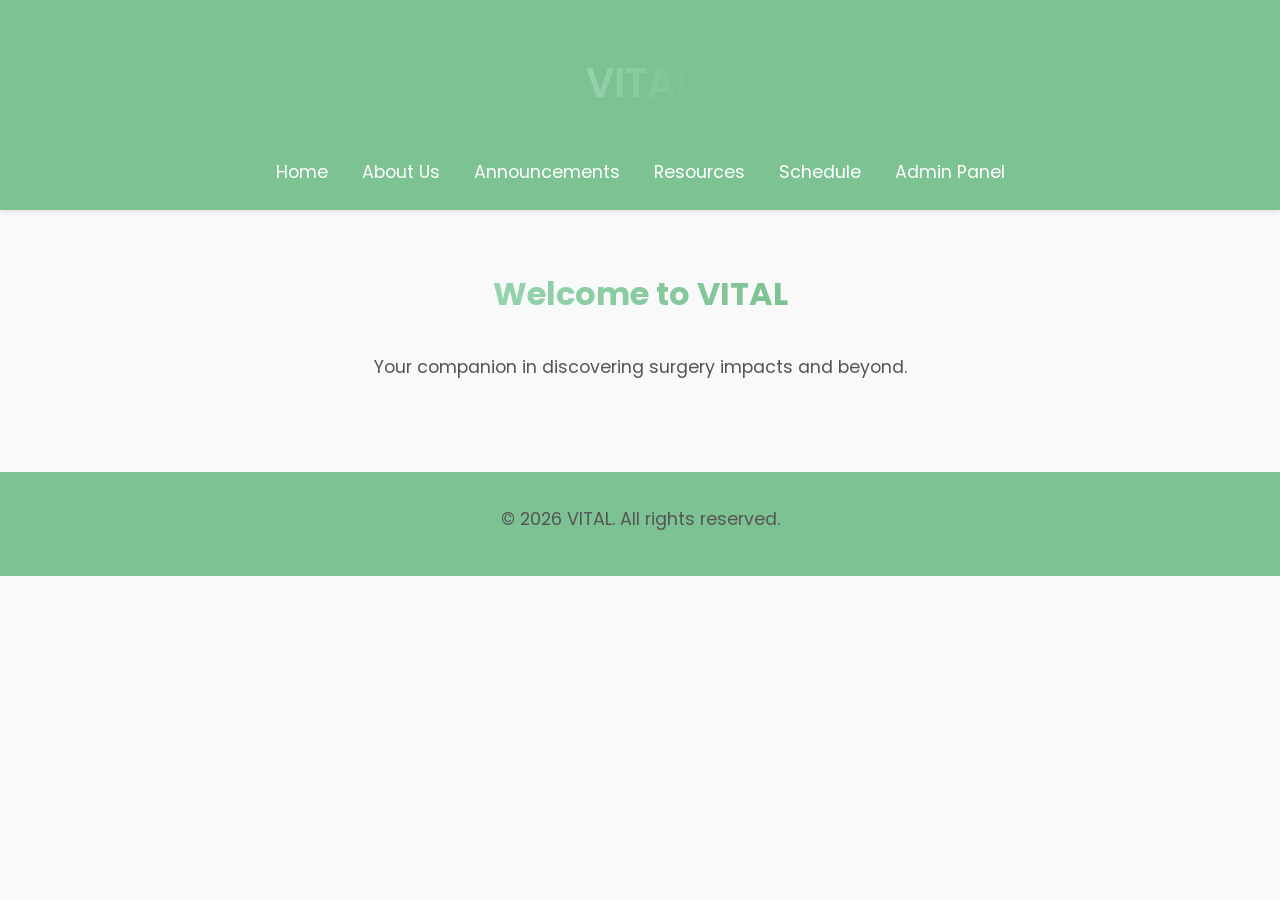
<file: index.html>
<!DOCTYPE html>
<html lang="en">
<head>
    <meta charset="UTF-8">
    <meta name="viewport" content="width=device-width, initial-scale=1.0">
    <title>VITAL - Home</title>
    <link rel="stylesheet" href="style.css">
</head>
<body>
    <header>
        <h1>VITAL</h1>
        <nav>
            <ul>
                <li><a href="index.html">Home</a></li>
                <li><a href="about.html">About Us</a></li>
                <li><a href="announcements.html">Announcements</a></li>
                <li><a href="resources.html">Resources</a></li>
                <li><a href="schedule.html">Schedule</a></li>
                <li><a href="admin.html">Admin Panel</a></li>
            </ul>
        </nav>
    </header>
    <main>
        <h2>Welcome to VITAL</h2>
        <p>Your companion in discovering surgery impacts and beyond.</p>
    </main>
    <footer>
        <p>&copy; 2026 VITAL. All rights reserved.</p>
    </footer>
</body>
</html>
</file>
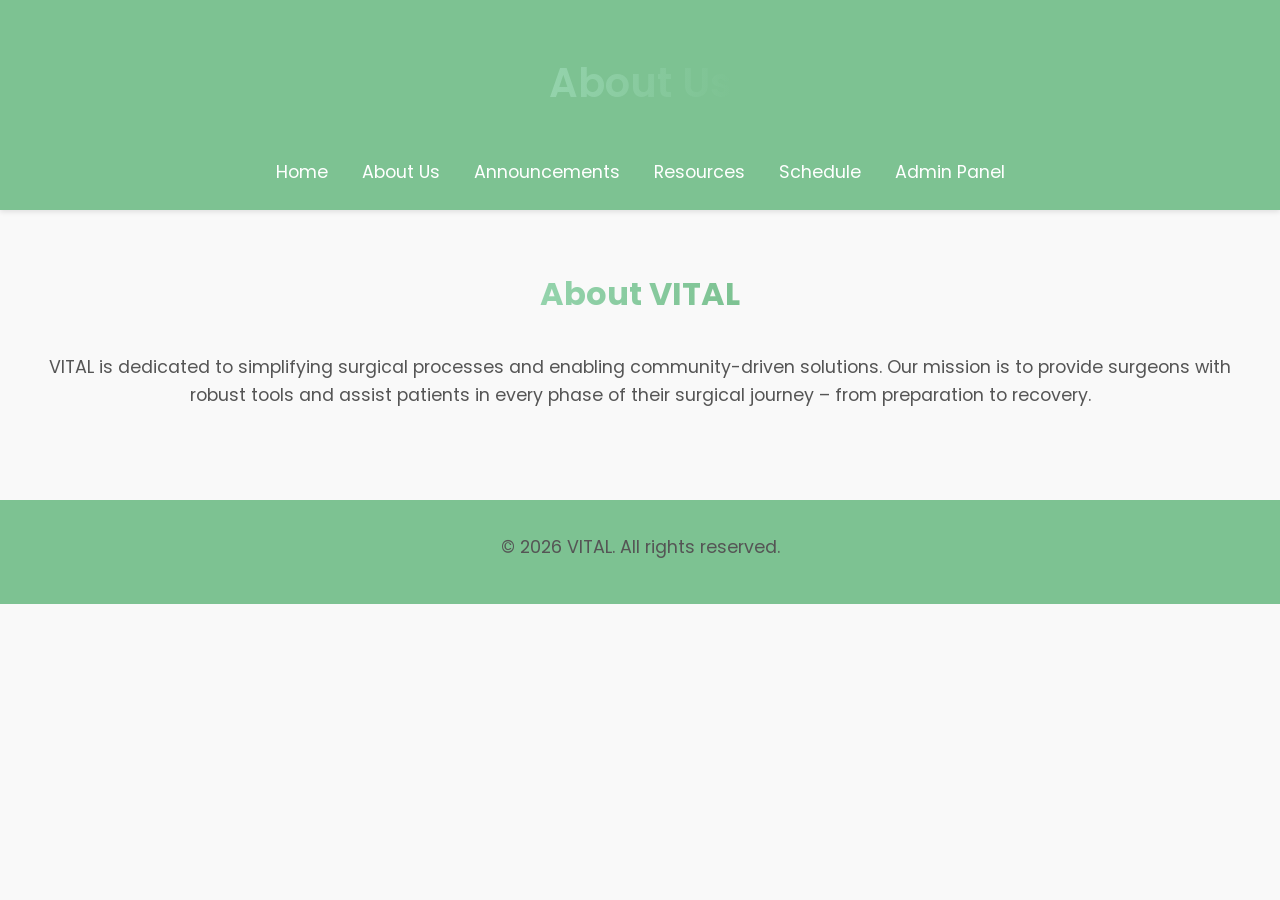
<file: about.html>
<!DOCTYPE html>
<html lang="en">
<head>
    <meta charset="UTF-8">
    <meta name="viewport" content="width=device-width, initial-scale=1.0">
    <title>About Us - VITAL</title>
    <link rel="stylesheet" href="style.css">
</head>
<body>
    <header>
        <h1>About Us</h1>
        <nav>
            <ul>
                <li><a href="index.html">Home</a></li>
                <li><a href="about.html">About Us</a></li>
                <li><a href="announcements.html">Announcements</a></li>
                <li><a href="resources.html">Resources</a></li>
                <li><a href="schedule.html">Schedule</a></li>
                <li><a href="admin.html">Admin Panel</a></li>
            </ul>
        </nav>
    </header>
    <main>
        <h2>About VITAL</h2>
        <p>VITAL is dedicated to simplifying surgical processes and enabling community-driven solutions. Our mission is to provide surgeons with robust tools and assist patients in every phase of their surgical journey – from preparation to recovery.</p>
    </main>
    <footer>
        <p>&copy; 2026 VITAL. All rights reserved.</p>
    </footer>
</body>
</html>
</file>
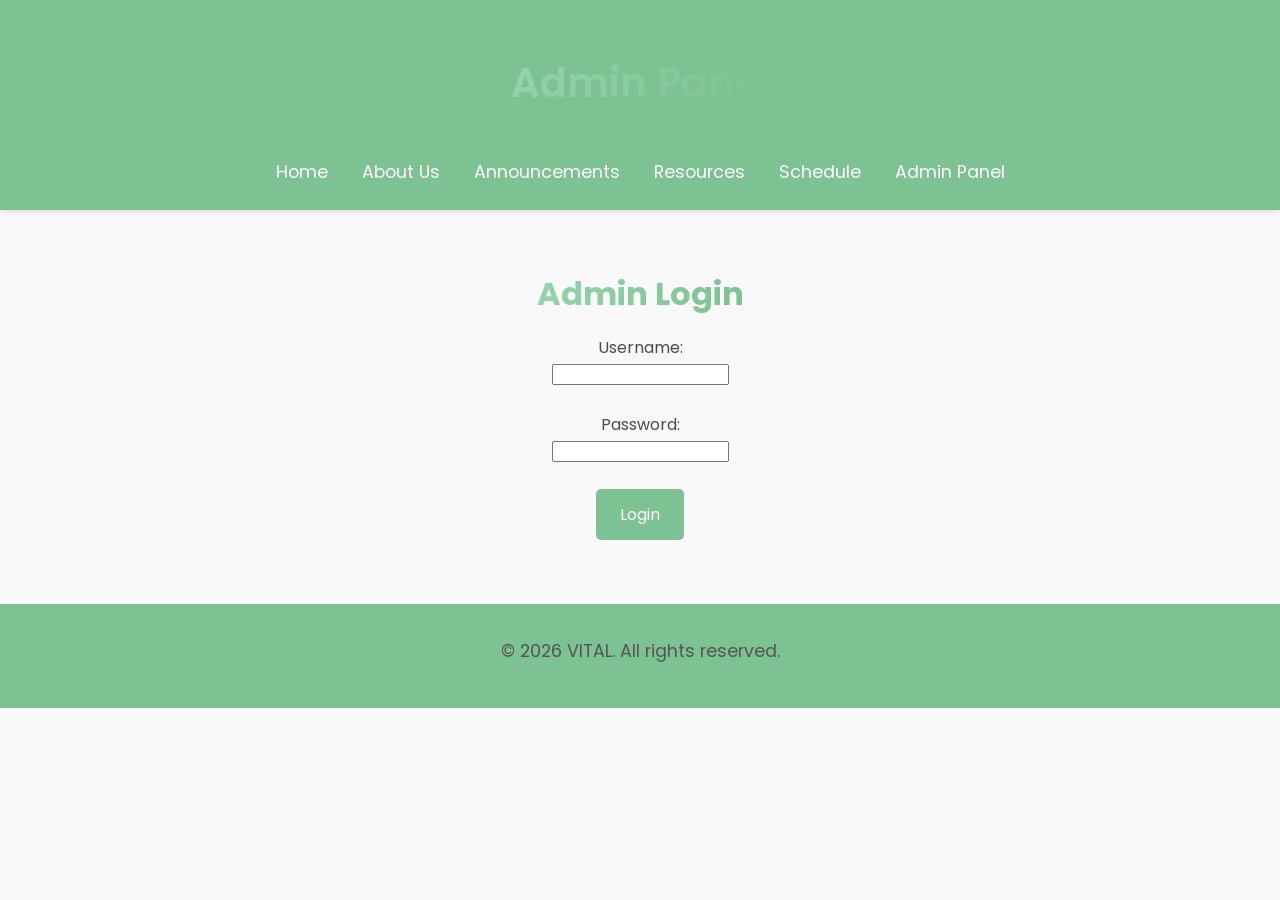
<file: admin.html>
<!DOCTYPE html>
<html lang="en">
<head>
    <meta charset="UTF-8">
    <meta name="viewport" content="width=device-width, initial-scale=1.0">
    <title>Admin Panel - VITAL</title>
    <link rel="stylesheet" href="style.css">
</head>
<body>
    <header>
        <h1>Admin Panel</h1>
        <nav>
            <ul>
                <li><a href="index.html">Home</a></li>
                <li><a href="about.html">About Us</a></li>
                <li><a href="announcements.html">Announcements</a></li>
                <li><a href="resources.html">Resources</a></li>
                <li><a href="schedule.html">Schedule</a></li>
                <li><a href="admin.html">Admin Panel</a></li>
            </ul>
        </nav>
    </header>
    <main>
        <h2>Admin Login</h2>
        <form action="#" method="POST">
            <label for="username">Username:</label><br>
            <input type="text" id="username" name="username"><br><br>
            <label for="password">Password:</label><br>
            <input type="password" id="password" name="password"><br><br>
            <button type="submit">Login</button>
        </form>
    </main>
    <footer>
        <p>&copy; 2026 VITAL. All rights reserved.</p>
    </footer>
</body>
</html>
</file>
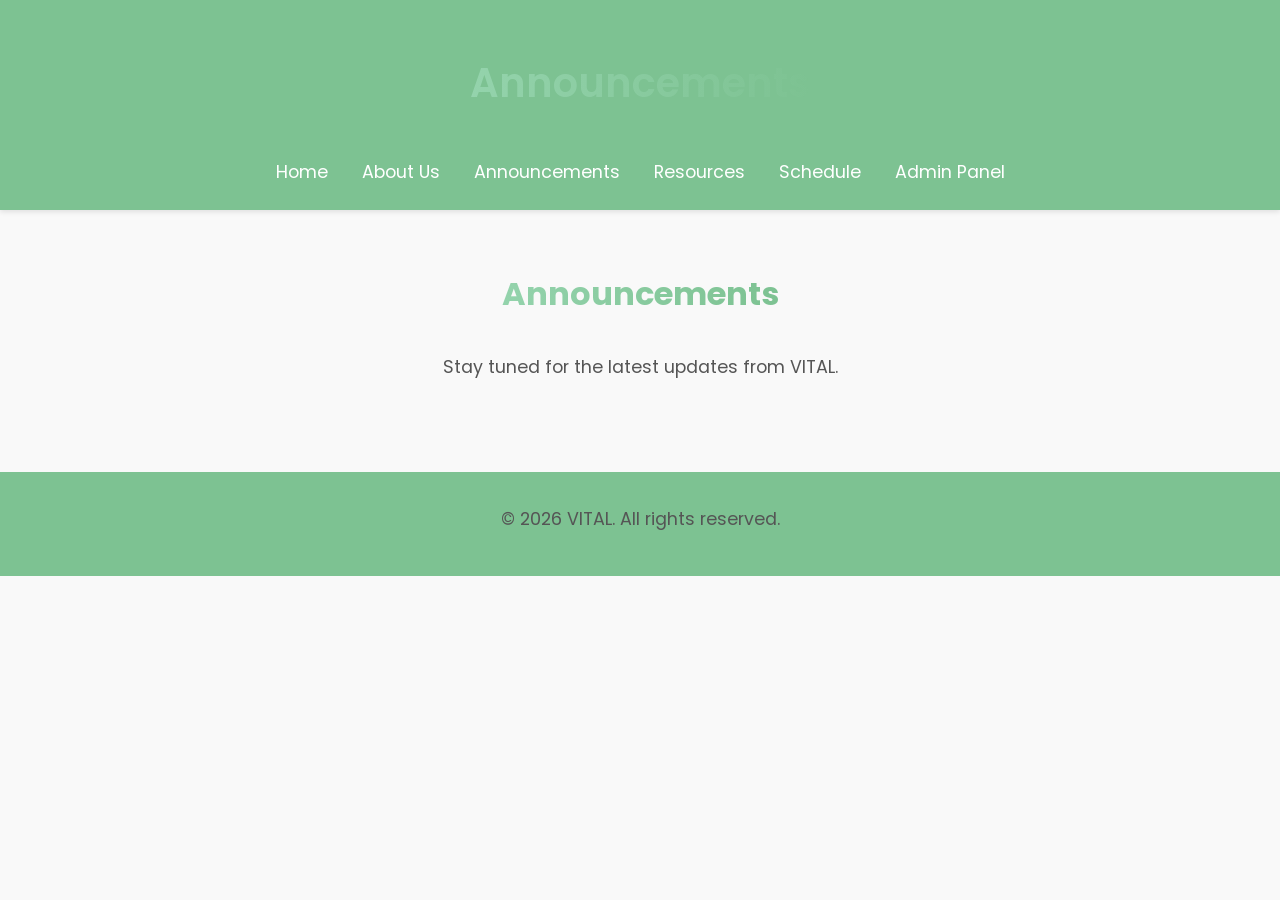
<file: announcements.html>
<!DOCTYPE html>
<html lang="en">
<head>
    <meta charset="UTF-8">
    <meta name="viewport" content="width=device-width, initial-scale=1.0">
    <title>Announcements - VITAL</title>
    <link rel="stylesheet" href="style.css">
</head>
<body>
    <header>
        <h1>Announcements</h1>
        <nav>
            <ul>
                <li><a href="index.html">Home</a></li>
                <li><a href="about.html">About Us</a></li>
                <li><a href="announcements.html">Announcements</a></li>
                <li><a href="resources.html">Resources</a></li>
                <li><a href="schedule.html">Schedule</a></li>
                <li><a href="admin.html">Admin Panel</a></li>
            </ul>
        </nav>
    </header>
    <main>
        <h2>Announcements</h2>
        <p>Stay tuned for the latest updates from VITAL.</p>
    </main>
    <footer>
        <p>&copy; 2026 VITAL. All rights reserved.</p>
    </footer>
</body>
</html>
</file>
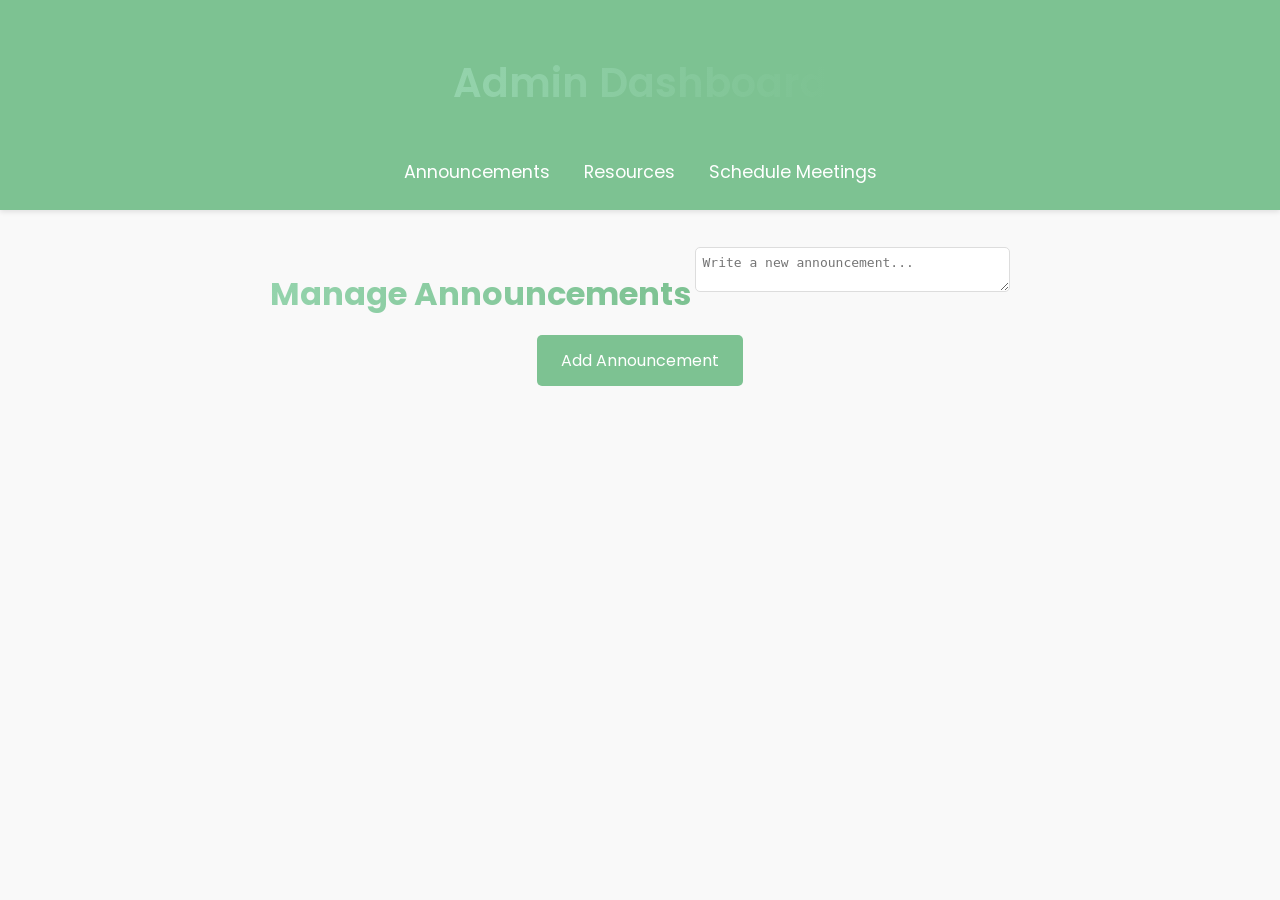
<file: dashboard.html>
<!DOCTYPE html>
<html lang="en">
<head>
    <meta charset="UTF-8">
    <meta name="viewport" content="width=device-width, initial-scale=1.0">
    <title>Admin Dashboard - VITAL</title>
    <link rel="stylesheet" href="style.css">
</head>
<body>
    <header>
        <h1>Admin Dashboard</h1>
        <nav>
            <ul>
                <li><a href="#" onclick="showTab('announcements')">Announcements</a></li>
                <li><a href="#" onclick="showTab('resources')">Resources</a></li>
                <li><a href="#" onclick="showTab('schedule')">Schedule Meetings</a></li>
            </ul>
        </nav>
    </header>
    <main>
        <section id="announcements" class="tab">
            <h2>Manage Announcements</h2>
            <textarea id="announcement-text" class="input-field" placeholder="Write a new announcement..."></textarea><br>
            <button onclick="addAnnouncement()">Add Announcement</button>
            <ul id="announcement-list"></ul>
        </section>

        <section id="resources" class="tab" style="display: none;">
            <h2>Manage Resources</h2>
            <textarea id="resource-text" class="input-field" placeholder="Add a new resource..."></textarea><br>
            <button onclick="addResource()">Add Resource</button>
            <ul id="resource-list"></ul>
        </section>

        <section id="schedule" class="tab" style="display: none;">
            <h2>Schedule Meetings</h2>
            <input type="text" id="schedule-text" class="input-field" placeholder="Enter meeting details..."><br>
            <button onclick="scheduleMeeting()">Add Meeting</button>
            <ul id="schedule-list"></ul>
        </section>
    </main>

    <script>
        function showTab(tabId) {
            document.querySelectorAll('.tab').forEach(tab => tab.style.display = 'none');
            document.getElementById(tabId).style.display = 'block';
        }

        function addAnnouncement() {
            const text = document.getElementById('announcement-text').value;
            if (text) {
                const li = document.createElement('li');
                li.textContent = text;
                document.getElementById('announcement-list').appendChild(li);
                document.getElementById('announcement-text').value = '';
            }
        }

        function addResource() {
            const text = document.getElementById('resource-text').value;
            if (text) {
                const li = document.createElement('li');
                li.textContent = text;
                document.getElementById('resource-list').appendChild(li);
                document.getElementById('resource-text').value = '';
            }
        }

        function scheduleMeeting() {
            const text = document.getElementById('schedule-text').value;
            if (text) {
                const li = document.createElement('li');
                li.textContent = text;
                document.getElementById('schedule-list').appendChild(li);
                document.getElementById('schedule-text').value = '';
            }
        }
    </script>
</body>
</html>
</file>
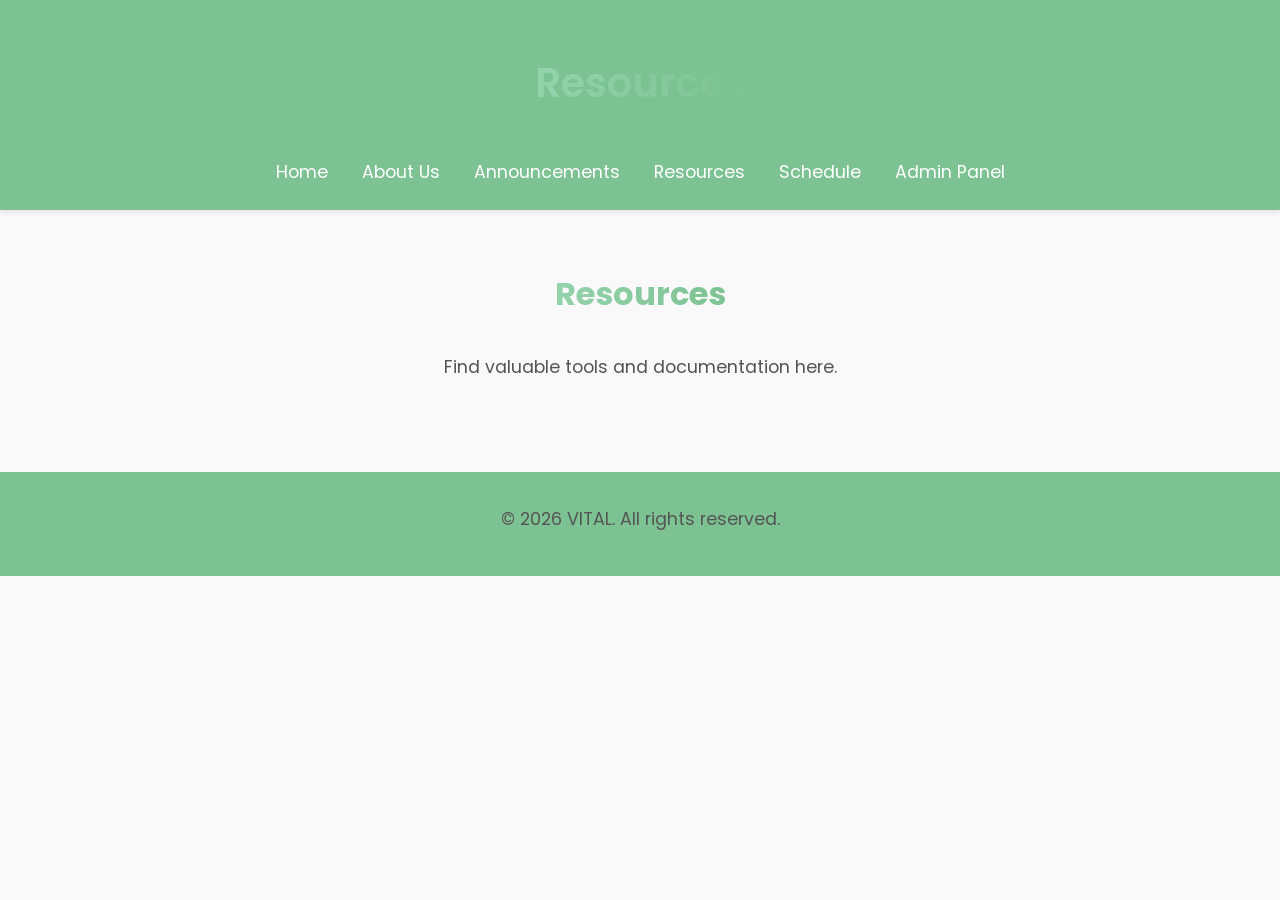
<file: resources.html>
<!DOCTYPE html>
<html lang="en">
<head>
    <meta charset="UTF-8">
    <meta name="viewport" content="width=device-width, initial-scale=1.0">
    <title>Resources - VITAL</title>
    <link rel="stylesheet" href="style.css">
</head>
<body>
    <header>
        <h1>Resources</h1>
        <nav>
            <ul>
                <li><a href="index.html">Home</a></li>
                <li><a href="about.html">About Us</a></li>
                <li><a href="announcements.html">Announcements</a></li>
                <li><a href="resources.html">Resources</a></li>
                <li><a href="schedule.html">Schedule</a></li>
                <li><a href="admin.html">Admin Panel</a></li>
            </ul>
        </nav>
    </header>
    <main>
        <h2>Resources</h2>
        <p>Find valuable tools and documentation here.</p>
    </main>
    <footer>
        <p>&copy; 2026 VITAL. All rights reserved.</p>
    </footer>
</body>
</html>
</file>
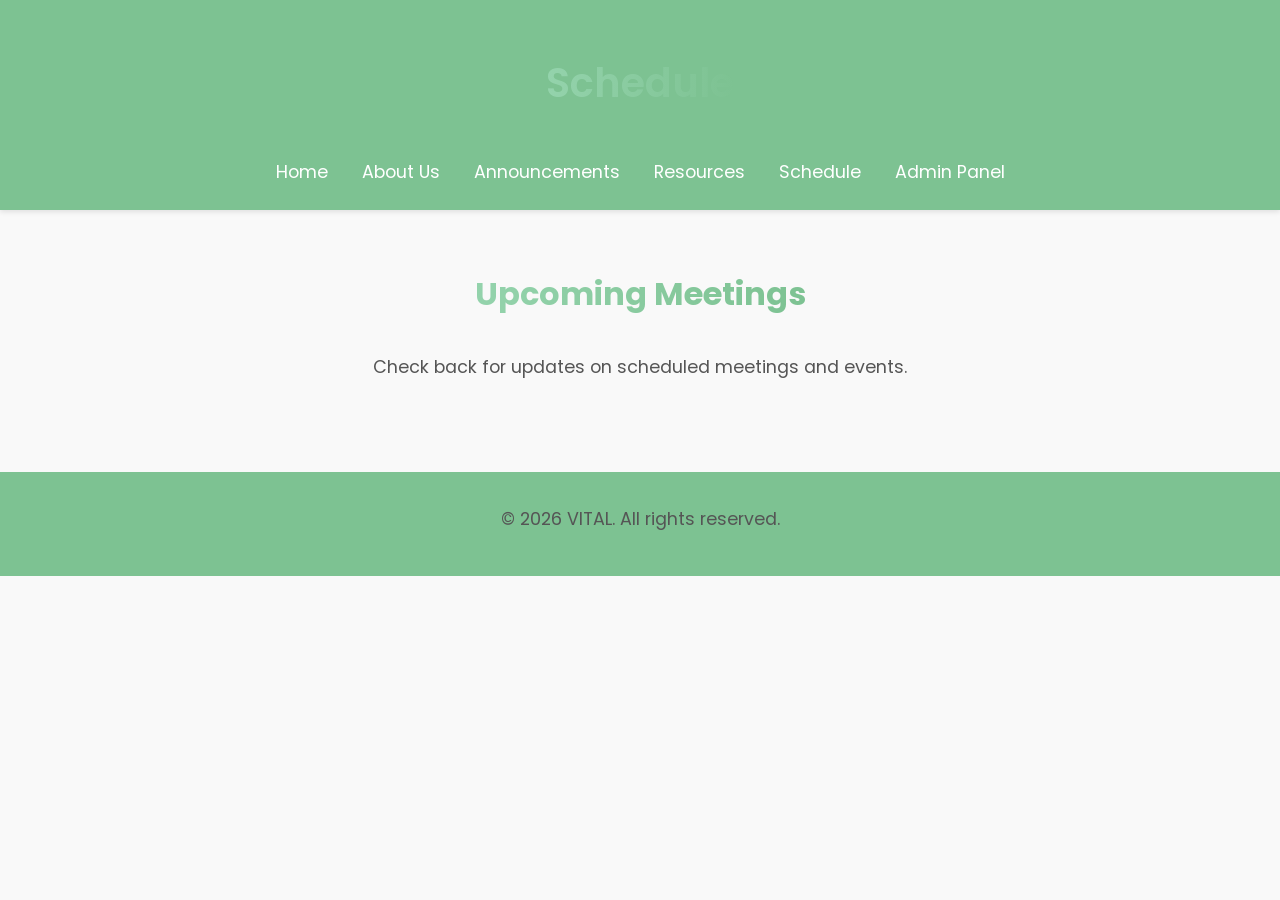
<file: schedule.html>
<!DOCTYPE html>
<html lang="en">
<head>
    <meta charset="UTF-8">
    <meta name="viewport" content="width=device-width, initial-scale=1.0">
    <title>Schedule - VITAL</title>
    <link rel="stylesheet" href="style.css">
</head>
<body>
    <header>
        <h1>Schedule</h1>
        <nav>
            <ul>
                <li><a href="index.html">Home</a></li>
                <li><a href="about.html">About Us</a></li>
                <li><a href="announcements.html">Announcements</a></li>
                <li><a href="resources.html">Resources</a></li>
                <li><a href="schedule.html">Schedule</a></li>
                <li><a href="admin.html">Admin Panel</a></li>
            </ul>
        </nav>
    </header>
    <main>
        <h2>Upcoming Meetings</h2>
        <p>Check back for updates on scheduled meetings and events.</p>
    </main>
    <footer>
        <p>&copy; 2026 VITAL. All rights reserved.</p>
    </footer>
</body>
</html>
</file>
<file: style.css>
@import url('https://fonts.googleapis.com/css2?family=Poppins:wght@300;400;600&display=swap');

body {
    font-family: 'Poppins', sans-serif;
    margin: 0;
    padding: 0;
    background-color: #f9f9f9;
    color: #4a4a4a;
    line-height: 1.6;
}

header {
    background-color: #7dc292;
    color: #fff;
    padding: 1.5em 0;
    text-align: center;
    box-shadow: 0px 2px 5px rgba(0, 0, 0, 0.1);
}

header h1 {
    font-size: 2.5em;
    font-weight: 600;
}

nav ul {
    list-style: none;
    padding: 0;
    display: inline-block;
    margin: 1em auto 0;
}

nav ul li {
    display: inline;
    margin: 0 15px;
}

nav ul li a {
    color: #fff;
    text-decoration: none;
    font-weight: 400;
    font-size: 1.1em;
}

nav ul li a:hover {
    text-decoration: underline;
}

main {
    padding: 2em;
}

h2 {
    font-size: 2em;
    color: #7dc292;
    margin-bottom: 0.5em;
}

p {
    font-size: 1.1em;
    margin-bottom: 1.5em;
    color: #555;
}

footer {
    background-color: #7dc292;
    color: #fff;
    text-align: center;
    padding: 1em 0;
    position: relative;
    width: 100%;
    margin-top: 2em;
}

button {
    background-color: #7dc292;
    color: white;
    padding: 0.8em 1.5em;
    border: none;
    border-radius: 5px;
    cursor: pointer;
    font-size: 1em;
    font-family: 'Poppins', sans-serif;
}

button:hover {
    background-color: #6cad83;
}

.input-field {
    padding: 0.5em;
    border: 1px solid #ddd;
    border-radius: 5px;
    font-size: 1em;
    width: 100%;
    max-width: 300px;
    margin-bottom: 1em;
}

h1, h2 {
    background: linear-gradient(to right, #94d3ac, #7dc292);
    -webkit-background-clip: text;
    -webkit-text-fill-color: transparent;
    display: inline-block;
}

main {
    text-align: center;
}

/* Added specific enhancements for themed and aesthetic-look */
.section-container {
    background: #fff;
    padding: 2em;
    border-radius: 10px;
    box-shadow: 0px 4px 10px rgba(0, 0, 0, 0.05);
    margin: 2em auto;
    max-width: 800px;
}

.admin-panel-style {
    background: #fbfaf8;
    border-radius: 8px;
    box-shadow: 0 2px 5px rgba(0, 0, 0, 0.1);
    padding: 3em;
    margin: 1em auto;
    text-align: left;
}
</file>
